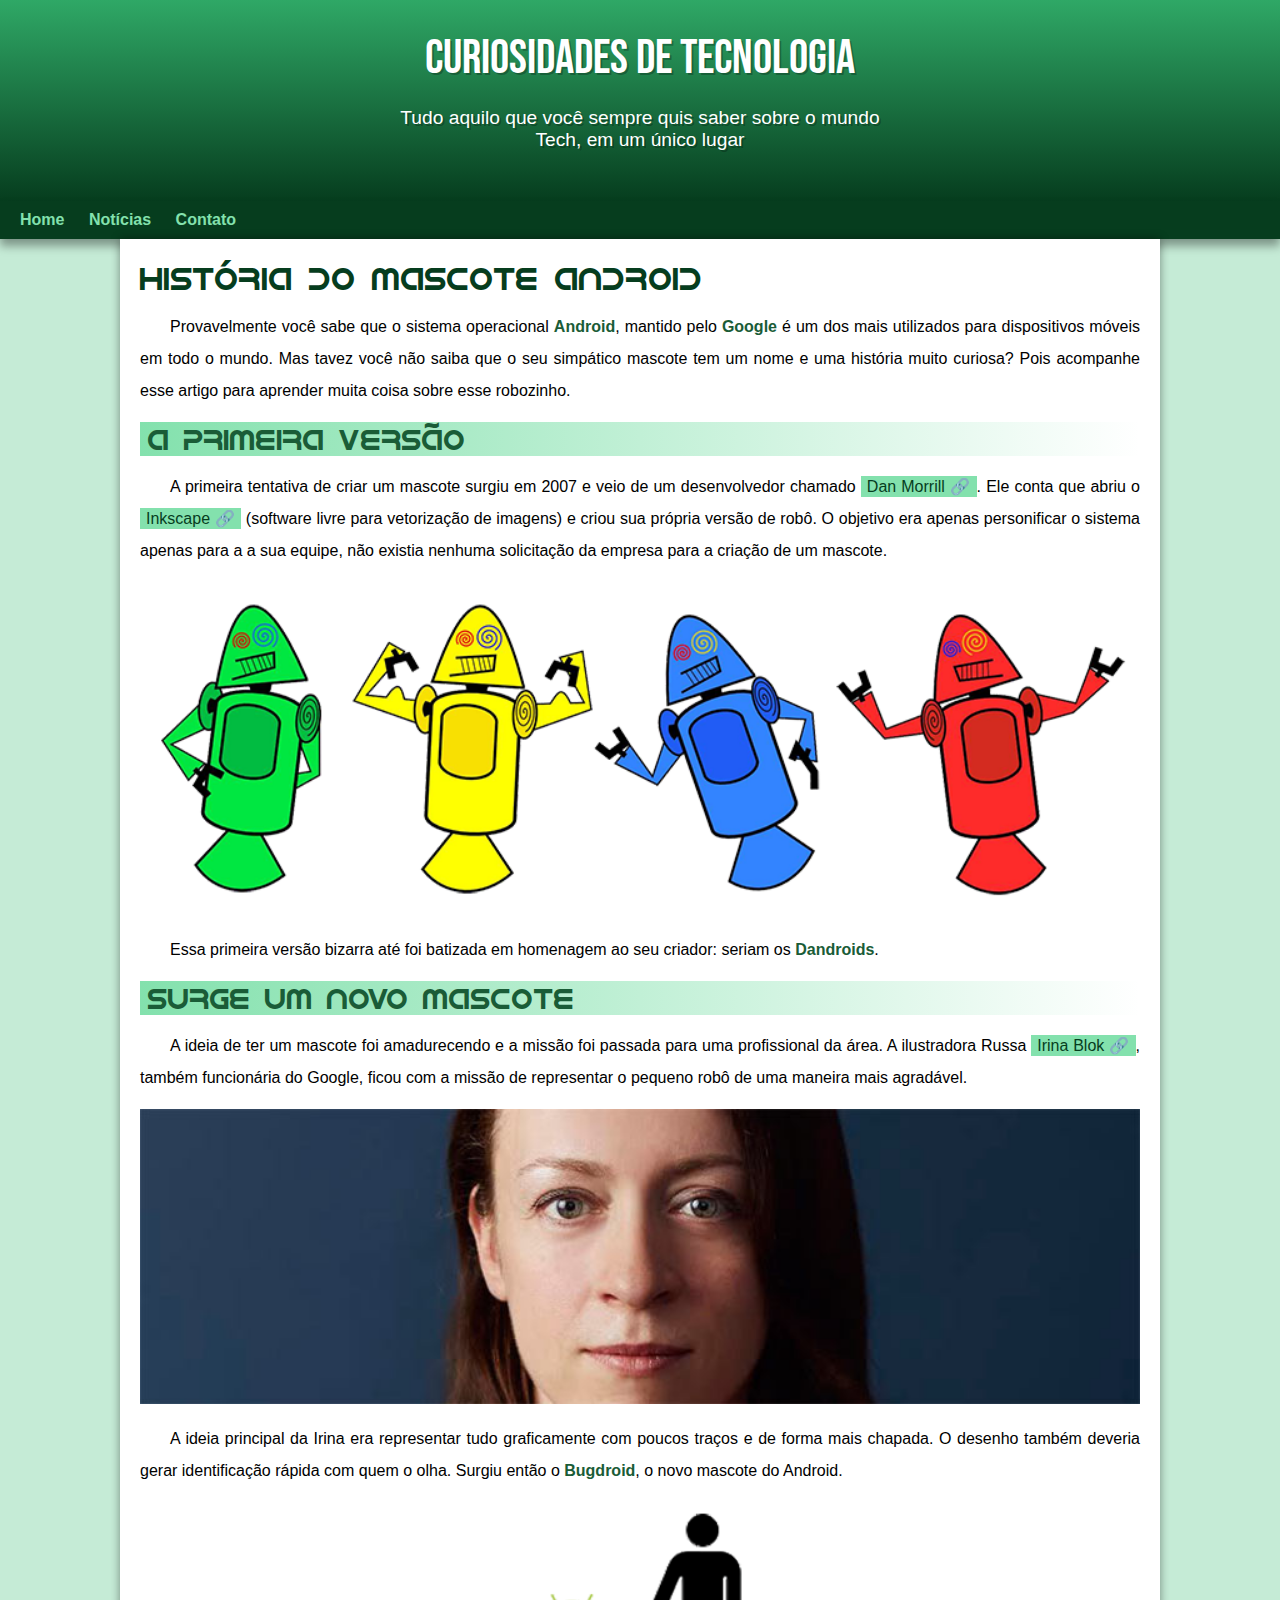
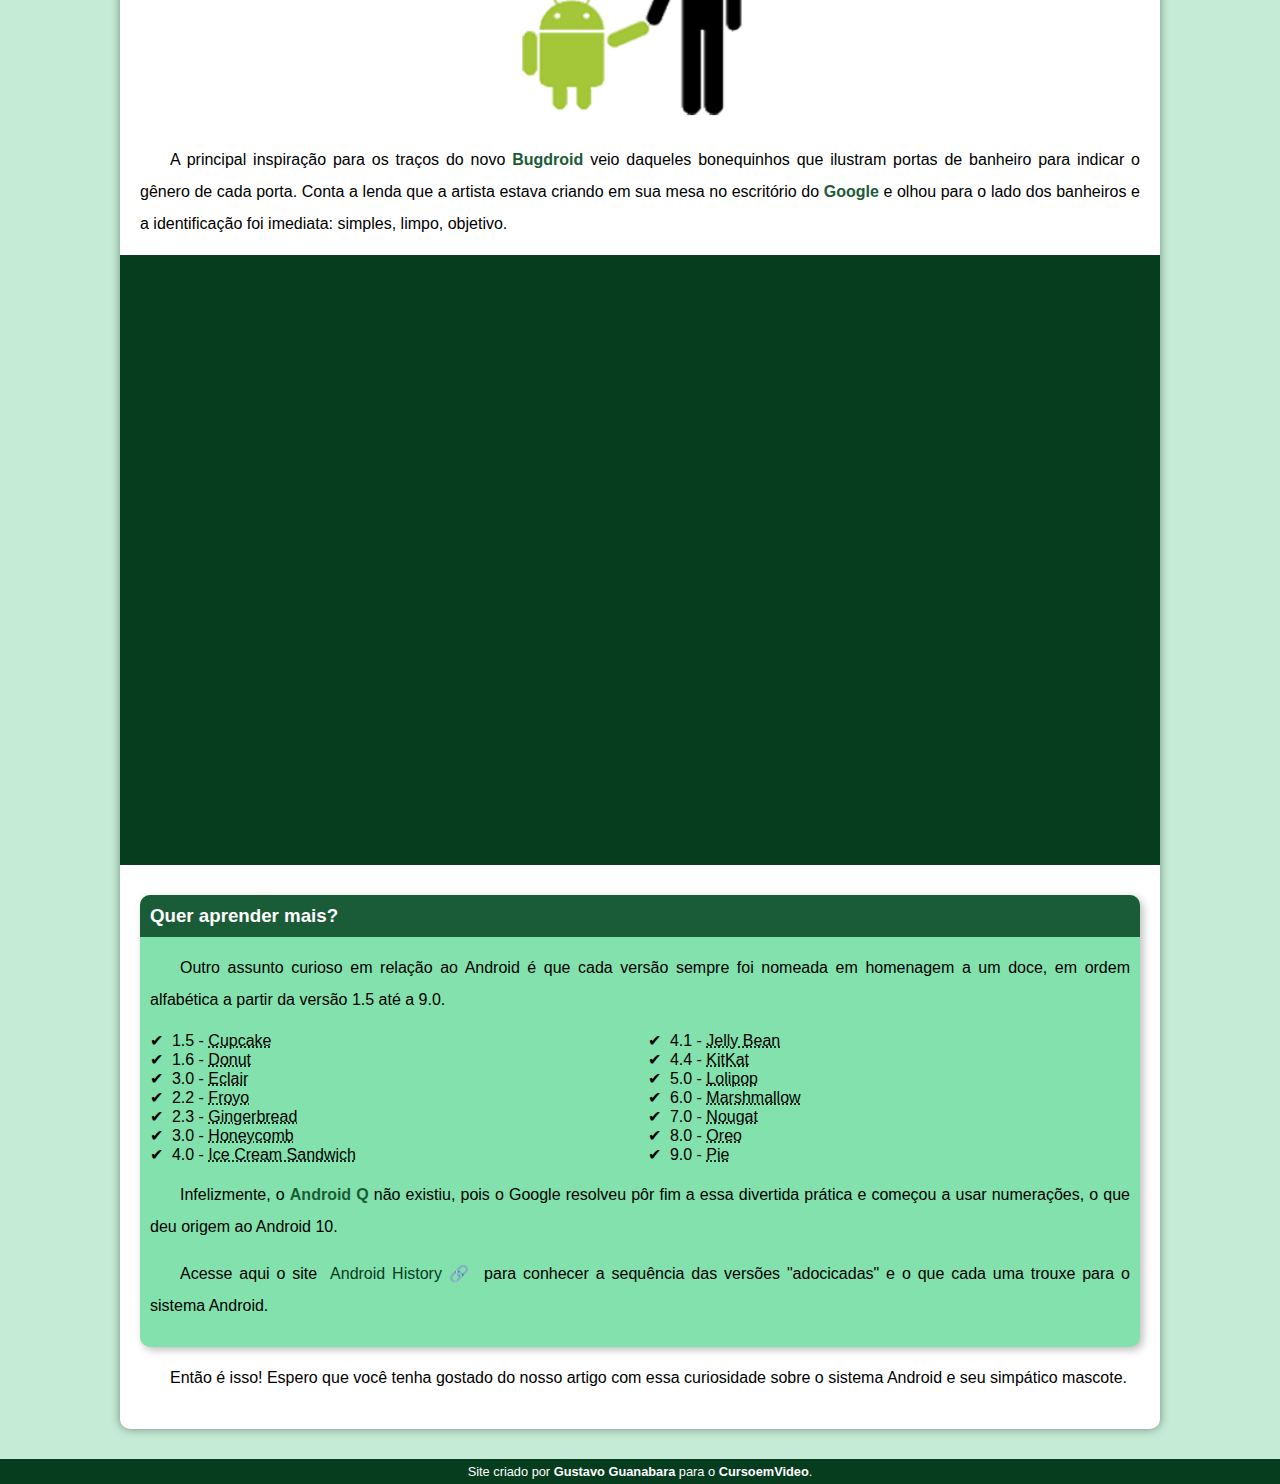
<file: index.html>
<!DOCTYPE html>
<html lang="pt-br">
<head>
    <meta charset="UTF-8">
    <meta name="viewport" content="width=device-width, initial-scale=1.0">
    <title>Como surgiu o mascote do android?</title>
    <link rel="shortcut icon" href="imagens/favicon.ico" type="image/x-icon">
    <link rel="stylesheet" href="estilo/style.css">
</head>
<body>
    <header>
        <h1>Curiosidades de Tecnologia</h1>
        <p>Tudo aquilo que você sempre quis saber sobre o mundo Tech, em um único lugar</p>
    </header>
    <nav>
        <a href="#">Home</a>
        <a href="#">Notícias</a>
        <a href="#">Contato</a>
    </nav>
    <main>
        <article>
            <h1>
                História do Mascote Android
            </h1>

            <p>
                Provavelmente você sabe que o sistema operacional <strong>Android</strong>, mantido pelo <strong>Google</strong> é um dos mais utilizados para dispositivos móveis em todo o mundo. Mas tavez você não saiba que o seu simpático mascote tem um nome e uma história muito curiosa? Pois acompanhe esse artigo para aprender muita coisa sobre esse robozinho.
            </p>

            <h2>
                A primeira versão
            </h2>

            <p>
                A primeira tentativa de criar um mascote surgiu em 2007 e veio de um desenvolvedor chamado <a href="https://androidcommunity.com/dan-morrill-show-us-the-android-mascot-that-almost-was-20130103/" target="_blank" class="externo">Dan Morrill</a>. Ele conta que abriu o <a href="https://inkscape.org/pt-br/" target="_blank" class="externo">Inkscape</a> (software livre para vetorização de imagens) e criou sua própria versão de robô. O objetivo era apenas personificar o sistema apenas para a a sua equipe, não existia nenhuma solicitação da empresa para a criação de um mascote.
            </p>

            <picture>
                <source media="(max-width: 670px)" srcset="imagens/dan-droids-pq.png">
                <img src="imagens/dan-droids.png" alt="Primeiro mascote do Android"></picture>

            <p>
                Essa primeira versão bizarra até foi batizada em homenagem ao seu criador: seriam os <strong>Dandroids</strong>.
            </p>

            <h2>
                Surge um novo mascote
            </h2>

            <p>
                A ideia de ter um mascote foi amadurecendo e a missão foi passada para uma profissional da área. A ilustradora Russa <a href="https://www.irinablok.com/android" target="_blank" class="externo">Irina Blok</a>, também funcionária do Google, ficou com a missão de representar o pequeno robô de uma maneira mais agradável.
            </p>

            <picture>
                <source media="(max-width: 670px)" srcset="imagens/irina-blok-pq.jpg">
                <img src="imagens/irina-blok.jpg" alt="Irina Blok, criadora do Bugdroid"></picture>

            <p>
                A ideia principal da Irina era representar tudo graficamente com poucos traços e de forma mais chapada. O desenho também deveria gerar identificação rápida com quem o olha. Surgiu então o <strong>Bugdroid</strong>, o novo mascote do Android.
            </p>

            <img src="imagens/bugdroid.png" class="pequena" alt="Bugdroid">

            <p>
                A principal inspiração para os traços do novo <strong>Bugdroid</strong> veio daqueles bonequinhos que ilustram portas de banheiro para indicar o gênero de cada porta. Conta a lenda que a artista estava criando em sua mesa no escritório do <strong>Google</strong> e olhou para o lado dos banheiros e a identificação foi imediata: simples, limpo, objetivo.
            </p>

            <div class="video"><iframe width="560" height="315" src="https://www.youtube.com/embed/l2UDgpLz20M?si=v8eJJ50LjDAjyvpA" title="YouTube video player" frameborder="0" allow="accelerometer; autoplay; clipboard-write; encrypted-media; gyroscope; picture-in-picture; web-share" referrerpolicy="strict-origin-when-cross-origin" allowfullscreen></iframe></div>

            <aside>
                <h3>
                    Quer aprender mais?
                </h3>

                <p>
                    Outro assunto curioso em relação ao Android é que cada versão sempre foi nomeada em homenagem a um doce, em ordem alfabética a partir da versão 1.5 até a 9.0.
                </p>

                <ul>
                    <li>1.5 - <abbr title="Bolo de Copo">Cupcake</abbr></li>
                    <li>1.6 - <abbr title="Rosquinha">Donut</abbr></li>
                    <li>3.0 - <abbr title="Bomba">Eclair</abbr></li>
                    <li>2.2 - <abbr title="Iogurte Congelado">Froyo</abbr></li>
                    <li>2.3 - <abbr title="Biscoito de Gengibre">Gingerbread</abbr></li>
                    <li>3.0 - <abbr title="Favo de Mel">Honeycomb</abbr></li>
                    <li>4.0 - <abbr title="Sanduíche de Sorvete">Ice Cream Sandwich</abbr></li>
                    <li>4.1 - <abbr title="Jujuba">Jelly Bean</abbr></li>
                    <li>4.4 - <abbr title="KitKat">KitKat</abbr></li>
                    <li>5.0 - <abbr title="Pirulito">Lolipop</abbr></li>
                    <li>6.0 - <abbr title="Marshmallow">Marshmallow</abbr></li>
                    <li>7.0 - <abbr title="Torrone">Nougat</abbr></li>
                    <li>8.0 - <abbr title="Oreo">Oreo</abbr></li>
                    <li>9.0 - <abbr title="Torta">Pie</abbr></li>
                </ul>

                <p>
                    Infelizmente, o <strong>Android Q</strong> não existiu, pois o Google resolveu pôr fim a essa divertida prática e começou a usar numerações, o que deu origem ao Android 10.
                </p>

                <p>
                    Acesse aqui o site <a href="https://www.android.com/intl/en_uk/history/#/donut" target="_blank" class="externo">Android History</a> para conhecer a sequência das versões "adocicadas" e o que cada uma trouxe para o sistema Android.
                </p>
            </aside>

            <p>
                Então é isso! Espero que você tenha gostado do nosso artigo com essa curiosidade sobre o sistema Android e seu simpático mascote.
            </p>
        </article>
    </main>
    <footer>
        <p>
            Site criado por <a href="https://gustavoguanabara.github.io/" target="_blank">Gustavo Guanabara</a> para o <a href="https://www.youtube.com/cursoemvideo" target="_blank">CursoemVideo</a>.
        </p>
    </footer>
</body>
</html>
</file>
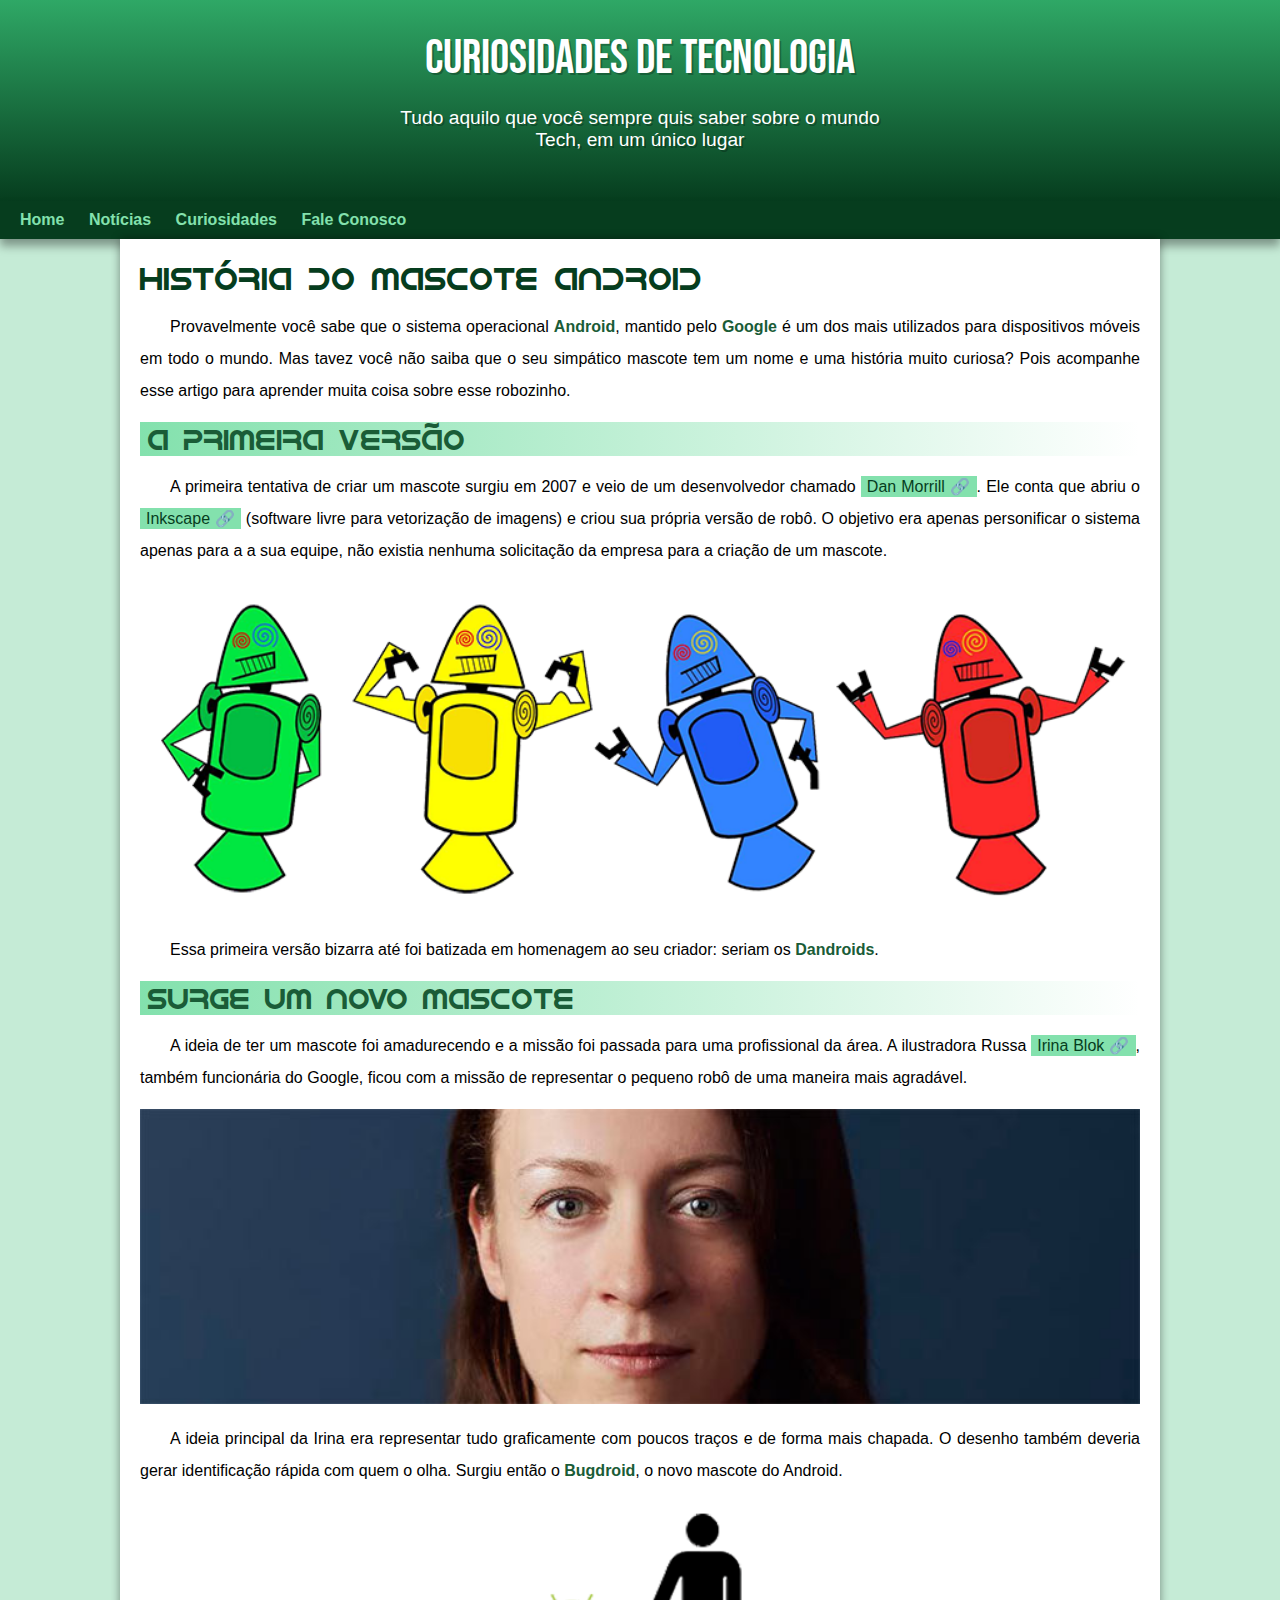
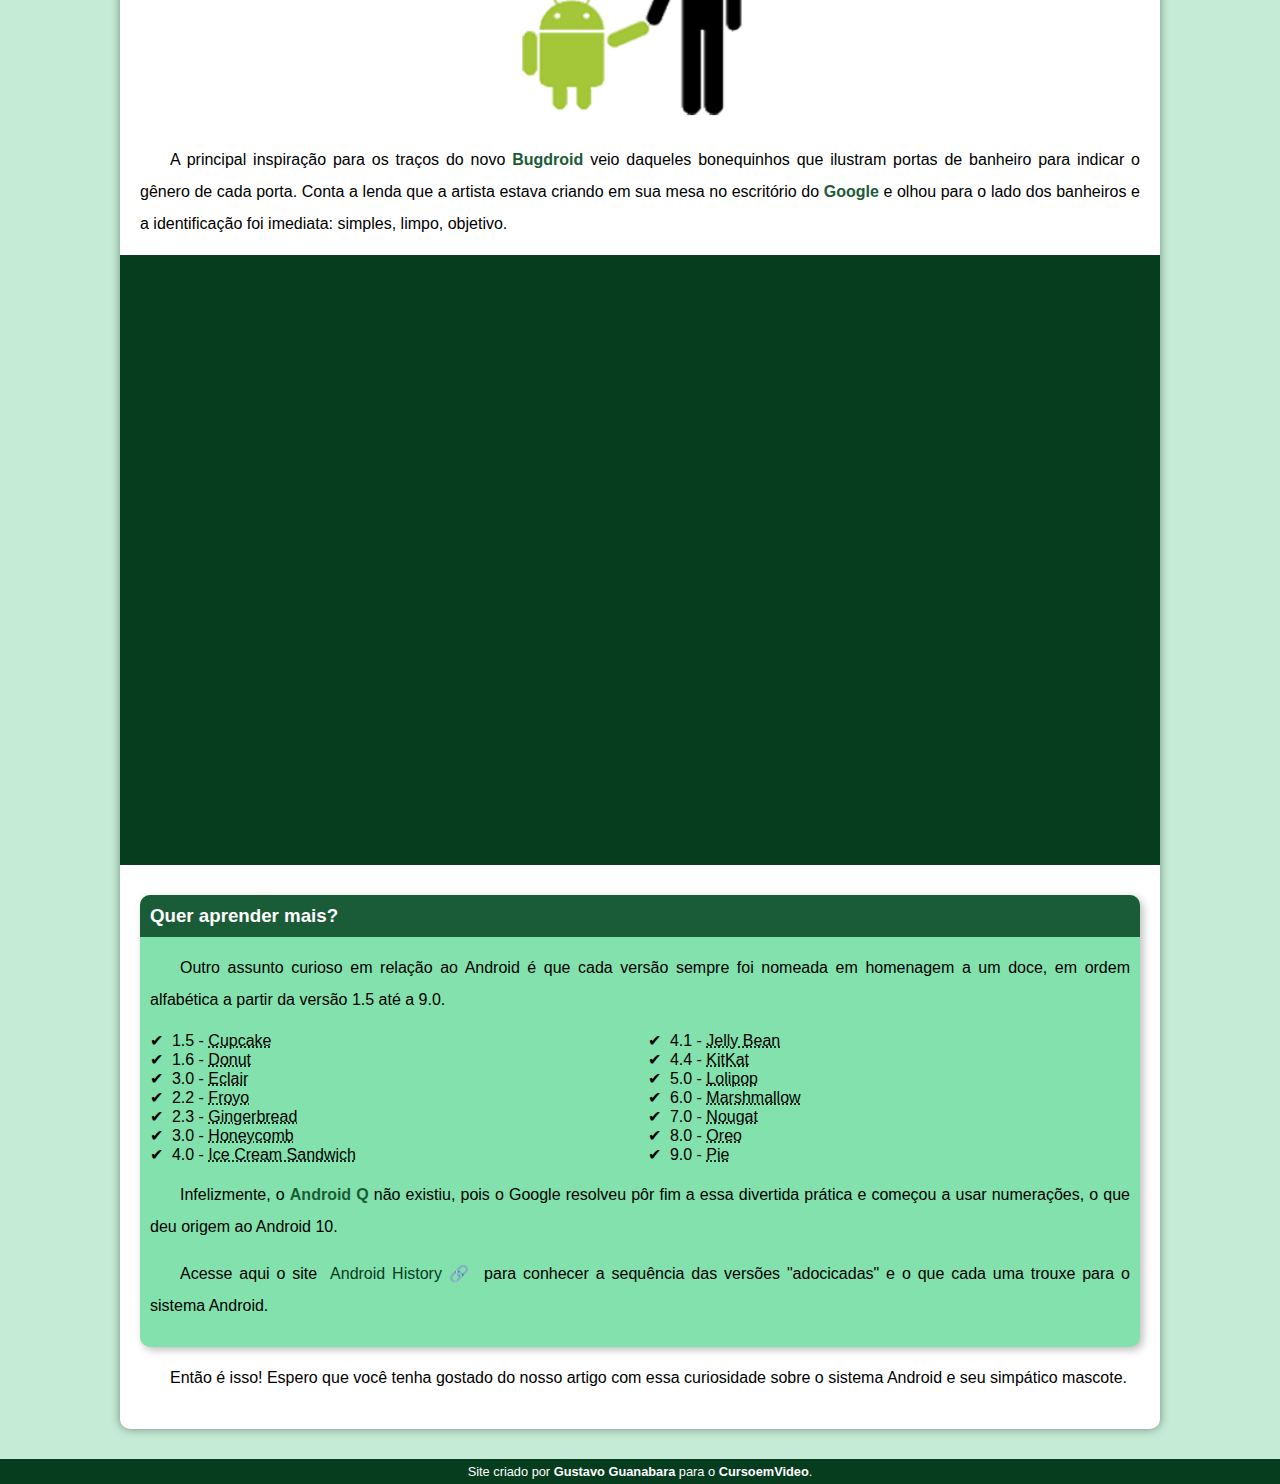
<file: index.html.html>
<!DOCTYPE html>
<html lang="pt-br">
<head>
    <meta charset="UTF-8">
    <meta name="viewport" content="width=device-width, initial-scale=1.0">
    <title>Como surgiu o mascote do android?</title>
    <link rel="shortcut icon" href="imagens/favicon.ico" type="image/x-icon">
    <link rel="stylesheet" href="estilo/style.css">
</head>
<body>
    <header>
        <h1>Curiosidades de Tecnologia</h1>
        <p>Tudo aquilo que você sempre quis saber sobre o mundo Tech, em um único lugar</p>
    </header>
    <nav>
        <a href="#">Home</a>
        <a href="#">Notícias</a>
        <a href="#">Curiosidades</a>
        <a href="#">Fale Conosco</a>
    </nav>
    <main>
        <article>
            <h1>
                História do Mascote Android
            </h1>

            <p>
                Provavelmente você sabe que o sistema operacional <strong>Android</strong>, mantido pelo <strong>Google</strong> é um dos mais utilizados para dispositivos móveis em todo o mundo. Mas tavez você não saiba que o seu simpático mascote tem um nome e uma história muito curiosa? Pois acompanhe esse artigo para aprender muita coisa sobre esse robozinho.
            </p>

            <h2>
                A primeira versão
            </h2>

            <p>
                A primeira tentativa de criar um mascote surgiu em 2007 e veio de um desenvolvedor chamado <a href="https://androidcommunity.com/dan-morrill-show-us-the-android-mascot-that-almost-was-20130103/" target="_blank" class="externo">Dan Morrill</a>. Ele conta que abriu o <a href="https://inkscape.org/pt-br/" target="_blank" class="externo">Inkscape</a> (software livre para vetorização de imagens) e criou sua própria versão de robô. O objetivo era apenas personificar o sistema apenas para a a sua equipe, não existia nenhuma solicitação da empresa para a criação de um mascote.
            </p>

            <picture>
                <source media="(max-width: 670px)" srcset="imagens/dan-droids-pq.png">
                <img src="imagens/dan-droids.png" alt="Primeiro mascote do Android"></picture>

            <p>
                Essa primeira versão bizarra até foi batizada em homenagem ao seu criador: seriam os <strong>Dandroids</strong>.
            </p>

            <h2>
                Surge um novo mascote
            </h2>

            <p>
                A ideia de ter um mascote foi amadurecendo e a missão foi passada para uma profissional da área. A ilustradora Russa <a href="https://www.irinablok.com/android" target="_blank" class="externo">Irina Blok</a>, também funcionária do Google, ficou com a missão de representar o pequeno robô de uma maneira mais agradável.
            </p>

            <picture>
                <source media="(max-width: 670px)" srcset="imagens/irina-blok-pq.jpg">
                <img src="imagens/irina-blok.jpg" alt="Irina Blok, criadora do Bugdroid"></picture>

            <p>
                A ideia principal da Irina era representar tudo graficamente com poucos traços e de forma mais chapada. O desenho também deveria gerar identificação rápida com quem o olha. Surgiu então o <strong>Bugdroid</strong>, o novo mascote do Android.
            </p>

            <img src="imagens/bugdroid.png" class="pequena" alt="Bugdroid">

            <p>
                A principal inspiração para os traços do novo <strong>Bugdroid</strong> veio daqueles bonequinhos que ilustram portas de banheiro para indicar o gênero de cada porta. Conta a lenda que a artista estava criando em sua mesa no escritório do <strong>Google</strong> e olhou para o lado dos banheiros e a identificação foi imediata: simples, limpo, objetivo.
            </p>

            <div class="video"><iframe width="560" height="315" src="https://www.youtube.com/embed/l2UDgpLz20M?si=v8eJJ50LjDAjyvpA" title="YouTube video player" frameborder="0" allow="accelerometer; autoplay; clipboard-write; encrypted-media; gyroscope; picture-in-picture; web-share" referrerpolicy="strict-origin-when-cross-origin" allowfullscreen></iframe></div>

            <aside>
                <h3>
                    Quer aprender mais?
                </h3>

                <p>
                    Outro assunto curioso em relação ao Android é que cada versão sempre foi nomeada em homenagem a um doce, em ordem alfabética a partir da versão 1.5 até a 9.0.
                </p>

                <ul>
                    <li>1.5 - <abbr title="Bolo de Copo">Cupcake</abbr></li>
                    <li>1.6 - <abbr title="Rosquinha">Donut</abbr></li>
                    <li>3.0 - <abbr title="Bomba">Eclair</abbr></li>
                    <li>2.2 - <abbr title="Iogurte Congelado">Froyo</abbr></li>
                    <li>2.3 - <abbr title="Biscoito de Gengibre">Gingerbread</abbr></li>
                    <li>3.0 - <abbr title="Favo de Mel">Honeycomb</abbr></li>
                    <li>4.0 - <abbr title="Sanduíche de Sorvete">Ice Cream Sandwich</abbr></li>
                    <li>4.1 - <abbr title="Jujuba">Jelly Bean</abbr></li>
                    <li>4.4 - <abbr title="KitKat">KitKat</abbr></li>
                    <li>5.0 - <abbr title="Pirulito">Lolipop</abbr></li>
                    <li>6.0 - <abbr title="Marshmallow">Marshmallow</abbr></li>
                    <li>7.0 - <abbr title="Torrone">Nougat</abbr></li>
                    <li>8.0 - <abbr title="Oreo">Oreo</abbr></li>
                    <li>9.0 - <abbr title="Torta">Pie</abbr></li>
                </ul>

                <p>
                    Infelizmente, o <strong>Android Q</strong> não existiu, pois o Google resolveu pôr fim a essa divertida prática e começou a usar numerações, o que deu origem ao Android 10.
                </p>

                <p>
                    Acesse aqui o site <a href="https://www.android.com/intl/en_uk/history/#/donut" target="_blank" class="externo">Android History</a> para conhecer a sequência das versões "adocicadas" e o que cada uma trouxe para o sistema Android.
                </p>
            </aside>

            <p>
                Então é isso! Espero que você tenha gostado do nosso artigo com essa curiosidade sobre o sistema Android e seu simpático mascote.
            </p>
        </article>
    </main>
    <footer>
        <p>
            Site criado por <a href="https://gustavoguanabara.github.io/" target="_blank">Gustavo Guanabara</a> para o <a href="https://www.youtube.com/cursoemvideo" target="_blank">CursoemVideo</a>.
        </p>
    </footer>
</body>
</html>
</file>
<file: estilo/style.css>
@charset "UTF-8";
@import url('https://fonts.googleapis.com/css2?family=Bebas+Neue&display=swap');

@font-face {
    font-family: 'Android';
    src: url('../fontes/idroid.otf') format(opentype);
    font-weight: normal;
}

:root {
    --cor0: #c5ebd6;
    --cor1: #83e1ad;
    --cor2: #3ddc84;
    --cor3: #2fa866;
    --cor4: #1a5c37;
    --cor5: #063d1e;

    --fonte-padrao: Arial, Verdana, Helvetica, sans-serif;
    --fonte-destaque: 'Bebas Neue', serif;
    --fonte-android: 'Android', serif;
}

* {
    margin: 0px;
    padding: 0px;
}

body {
    background-color: var(--cor0);
    font-family: var(--fonte-padrao);
}

a.externo::after {
    content: '\00A0\1F517';
}

header {
    background-image: linear-gradient(to bottom, var(--cor3), var(--cor5));
    min-height: 150px;
    text-align: center;
    padding-top: 30px;
}

header > h1 {
    color: white;
    font-family: var(--fonte-destaque);
    font-size: 3em;
    margin-bottom: 20px;
    text-shadow: 2px 2px 0px rgba(0, 0, 0, 0.26);
    font-weight: normal;
}

header > p {
    color: white;
    font-family: var(--fonte-padrao);
    font-size: 1.2em;
    max-width: 500px;
    padding-right: 10px;
    padding-left: 10px;
    margin: auto;
    padding-bottom: 50px;
    text-shadow: 2px 2px 0px rgba(0, 0, 0, 0.26);

}

nav {
    background-color: var(--cor5);
    padding: 10px;
    box-shadow: 0px 7px 9px rgba(0, 0, 0, 0.363);
}

nav > a {
    color: var(--cor1);
    padding: 10px;
    border-radius: 5px;
    text-decoration: none;
    font-weight: bold;
    transition-duration: 0.5s;
}

nav > a:hover {
    background-color: var(--cor3);
    color: var(--cor5);
}

main {
    background-color: white;
    min-width: 300px;
    max-width: 1000px;
    margin: auto;
    margin-bottom: 30px;
    padding: 20px;
    box-shadow: 0px 0px 10px rgba(0, 0, 0, 0.418);
    border-bottom-left-radius: 10px;
    border-bottom-right-radius: 10px;
}

main h1 {
    color: var(--cor5);
    font-family: var(--fonte-android);
    font-weight: normal;
}

main h2 {
    font-family: var(--fonte-android);
    color: var(--cor4);
    font-size: 1.8em;
    background-image: linear-gradient(to right, var(--cor1), transparent);
    text-indent: 8px;
    font-weight: normal;
}

main p {
    margin: 15px 0px;
    text-align: justify;
    text-indent: 30px;
    font-size: 1em;
    line-height: 2em;
}

main strong {
    color: var(--cor4);
    font-weight: bold;
}

main a {
    text-decoration: none;
    color: var(--cor5);
    background-color: var(--cor1);
    padding: 2px 6px;
}

main a:hover {
    text-decoration: underline;
    color: var(--cor4);
}

main img {
    width: 100%;
}

main img.pequena {
    max-width: 350px;
    display: block;
    margin: auto;
}

div.video {
    background-color: var(--cor5);
    padding: 20px;
    padding-bottom: 59%;
    margin: 0px -20px 30px -20px;
    position: relative;
}

div.video > iframe {
    position: absolute;
    top: 5%;
    left: 5%;
    width: 90%;
    height: 90%;
}

aside {
    background-color: var(--cor1);
    padding: 10px;
    border-radius: 10px;
    box-shadow: 3px 3px 8px rgba(0, 0, 0, 0.26);
}

aside > h3 {
    background-color: var(--cor4);
    color: white;
    padding: 10px;
    margin: -10px -10px 0px -10px;
    border-radius: 10px 10px 0px 0px;
}

aside > ul {
    list-style-type: '\2714\00A0\00A0';
    list-style-position: inside;
    columns: 2;
}

footer {
    background-color: var(--cor5);
    color: white;
    text-align: center;
    font-size: 0.8em;
    padding: 5px;
}

footer a {
    color: white;
    font-weight: bolder;
    text-decoration: none;
}

footer a:hover {
    text-decoration: underline;
    color: var(--cor1);
}
</file>
